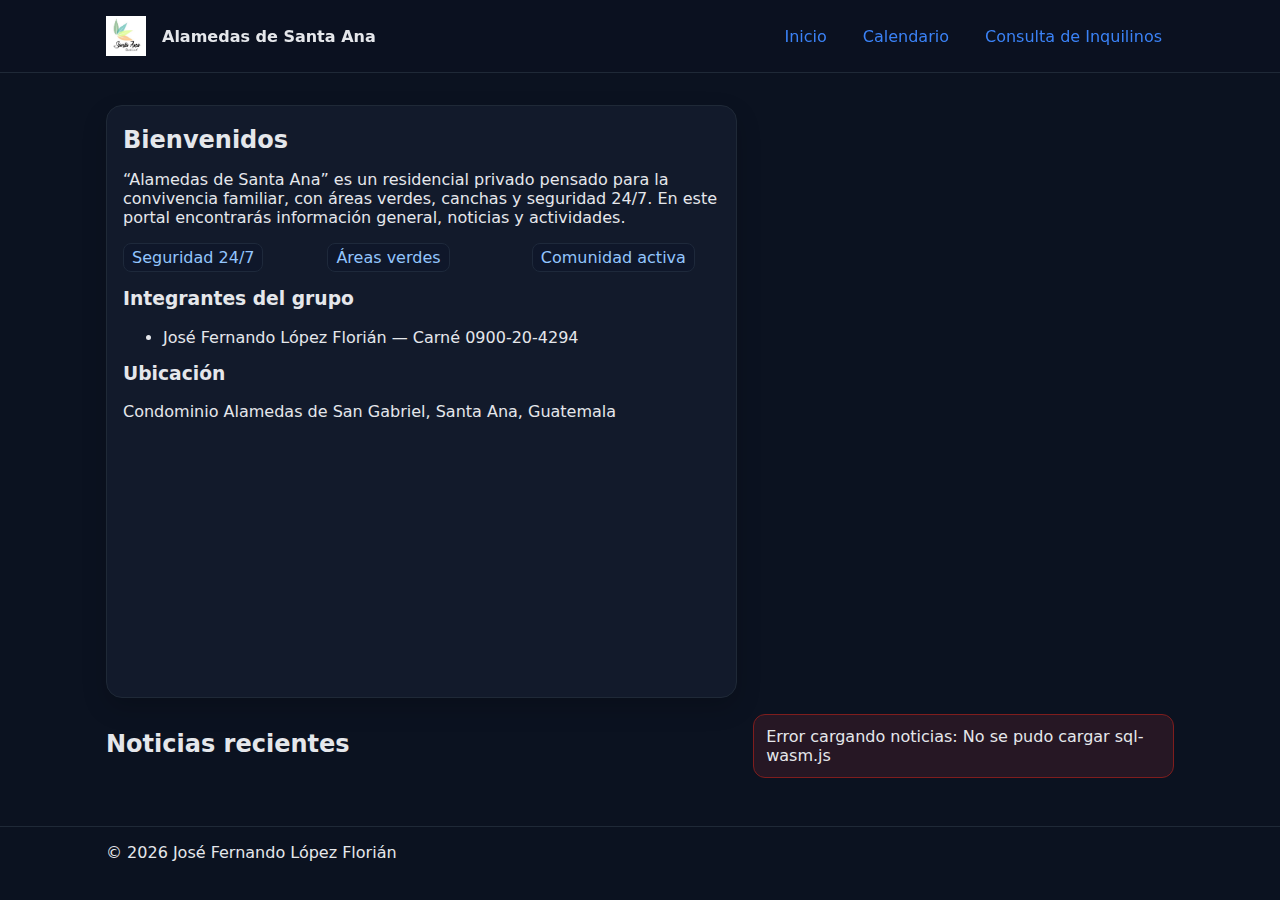
<file: alamedas/index.html>
<!doctype html>
<html lang="es">
<head>
    <meta charset="utf-8">
    <meta name="viewport" content="width=device-width, initial-scale=1">
    <title>Alamedas de Santa Ana — Residencial</title>
    <link rel="stylesheet" href="css/styles.css">
    <style>
        /* Estilo para el logo en el nav */
        .logo-img {
            width: 40px; /* ancho del logo */
            height: 40px; /* altura del logo */
            vertical-align: middle; /* alinea con el texto */
            margin-right: 0.5rem; /* espacio entre logo y texto */
        }
    </style>
</head>
<body>
    <nav class="nav">
        <div class="container">
            <div class="brand">
                <!-- Coloca aquí tu logo dentro de la carpeta img -->
                <img src="img/logoalamedas.jpg" alt="Logo Alamedas" class="logo-img">
                Alamedas de Santa Ana
            </div>
            <ul>
                <li><a href="index.html">Inicio</a></li>
                <li><a href="calendario.html">Calendario</a></li>
                <li><a href="consulta.html">Consulta de Inquilinos</a></li>
            </ul>
        </div>
    </nav>

    <main class="container">
        <section class="hero">
            <div class="card">
                <h2>Bienvenidos</h2>
                <p>“Alamedas de Santa Ana” es un residencial privado pensado para la convivencia familiar, con áreas verdes, canchas y seguridad 24/7. En este portal encontrarás información general, noticias y actividades.</p>
                <div class="grid grid-3" style="margin-top:1rem">
                    <div><span class="badge">Seguridad 24/7</span></div>
                    <div><span class="badge">Áreas verdes</span></div>
                    <div><span class="badge">Comunidad activa</span></div>
                </div>
                <h3 style="margin-top:1rem">Integrantes del grupo</h3>
                <ul>
                    <li>José Fernando López Florián — Carné 0900-20-4294</li>
                </ul>
                <h3 style="margin-top:1rem">Ubicación</h3>
                <p>Condominio Alamedas de San Gabriel, Santa Ana, Guatemala</p>
                <!-- Iframe de Google Maps actualizado -->
                <iframe src="https://www.google.com/maps/embed?pb=!1m18!1m12!1m3!1d61756.684365299116!2d-90.54639920983523!3d14.667698494667013!2m3!1f0!2f0!3f0!3m2!1i1024!2i768!4f13.1!3m3!1m2!1s0x858999d849e1fdbb%3A0x398477f268b59bdc!2sCondominio%20Alamedas%20de%20San%20Gabriel!5e0!3m2!1ses-419!2sgt!4v1756777307327!5m2!1ses-419!2sgt"
                        width="100%"
                        height="240"
                        style="border:0; border-radius:.75rem"
                        allowfullscreen=""
                        loading="lazy"
                        referrerpolicy="no-referrer-when-downgrade">
                </iframe>
            </div>
            <div style="position:relative;padding-top:56.25%">
                <iframe src="https://www.youtube.com/embed/ALJqb1oXiZM"
                        style="position:absolute; inset:0; width:80%; height:90%; border:0; border-radius:.75rem;"
                        title="Video"
                        allowfullscreen
                        loading="lazy">
                </iframe>
            </div>
            <h2 style="margin-top:1rem">Noticias recientes</h2>
            <div id="news"><div class="msg">Cargando...</div></div>
            </div>
        </section>
    </main>

    <footer class="footer">
        <div class="container">
            <div>© <span id="y"></span> José Fernando López Florián</div>
        </div>
    </footer>

    <script>document.getElementById('y').textContent = new Date().getFullYear();</script>
    <script type="module" src="js/news.js"></script>
</body>
</html>
</file>
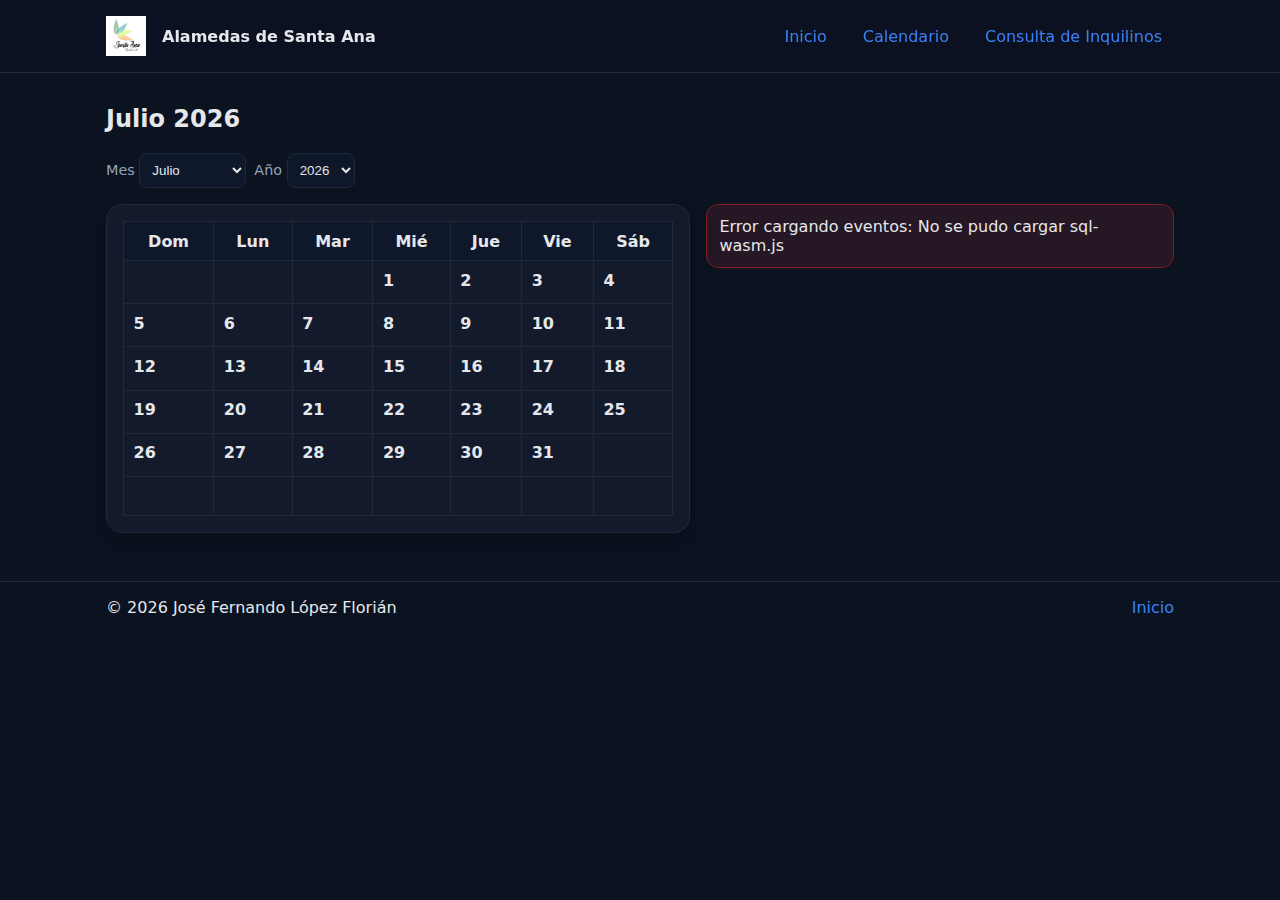
<file: alamedas/calendario.html>
<!doctype html>
<html lang="es">
<head>
    <meta charset="utf-8">
    <meta name="viewport" content="width=device-width, initial-scale=1">
    <title>Calendario de actividades — Alamedas</title>
    <link rel="stylesheet" href="css/styles.css">
    <style>
        /* Estilo para el logo en el nav */
        .logo-img {
            width: 40px;
            height: 40px;
            vertical-align: middle;
            margin-right: 0.5rem;
        }
    </style>
</head>
<body>
    <nav class="nav">
        <div class="container">
            <div class="brand">
                <img src="img/logoalamedas.jpg" alt="Logo Alamedas" class="logo-img">
                Alamedas de Santa Ana
            </div>
            <ul>
                <li><a href="index.html">Inicio</a></li>
                <li><a href="calendario.html">Calendario</a></li>
                <li><a href="consulta.html">Consulta de Inquilinos</a></li>
            </ul>
        </div>
    </nav>

    <main class="container">
        <h2 id="title" style="margin-top:1rem"></h2>
        <div class="controls">
            <label>Mes <select id="month"></select></label>
            <label>Año <select id="year"></select></label>
        </div>
        <div class="grid" style="grid-template-columns:1fr .8fr">
            <div class="card">
                <table class="calendar">
                    <thead>
                        <tr>
                            <th>Dom</th>
                            <th>Lun</th>
                            <th>Mar</th>
                            <th>Mié</th>
                            <th>Jue</th>
                            <th>Vie</th>
                            <th>Sáb</th>
                        </tr>
                    </thead>
                    <tbody></tbody>
                </table>
            </div>
            <div id="event-detail"></div>
        </div>
    </main>

    <footer class="footer">
        <div class="container">
            <div>© <span id="y"></span> José Fernando López Florián</div>
            <div><a href="index.html">Inicio</a></div>
        </div>
    </footer>

    <script>document.getElementById('y').textContent = new Date().getFullYear();</script>
    <script type="module" src="js/calendar.js"></script>
</body>
</html>
</file>
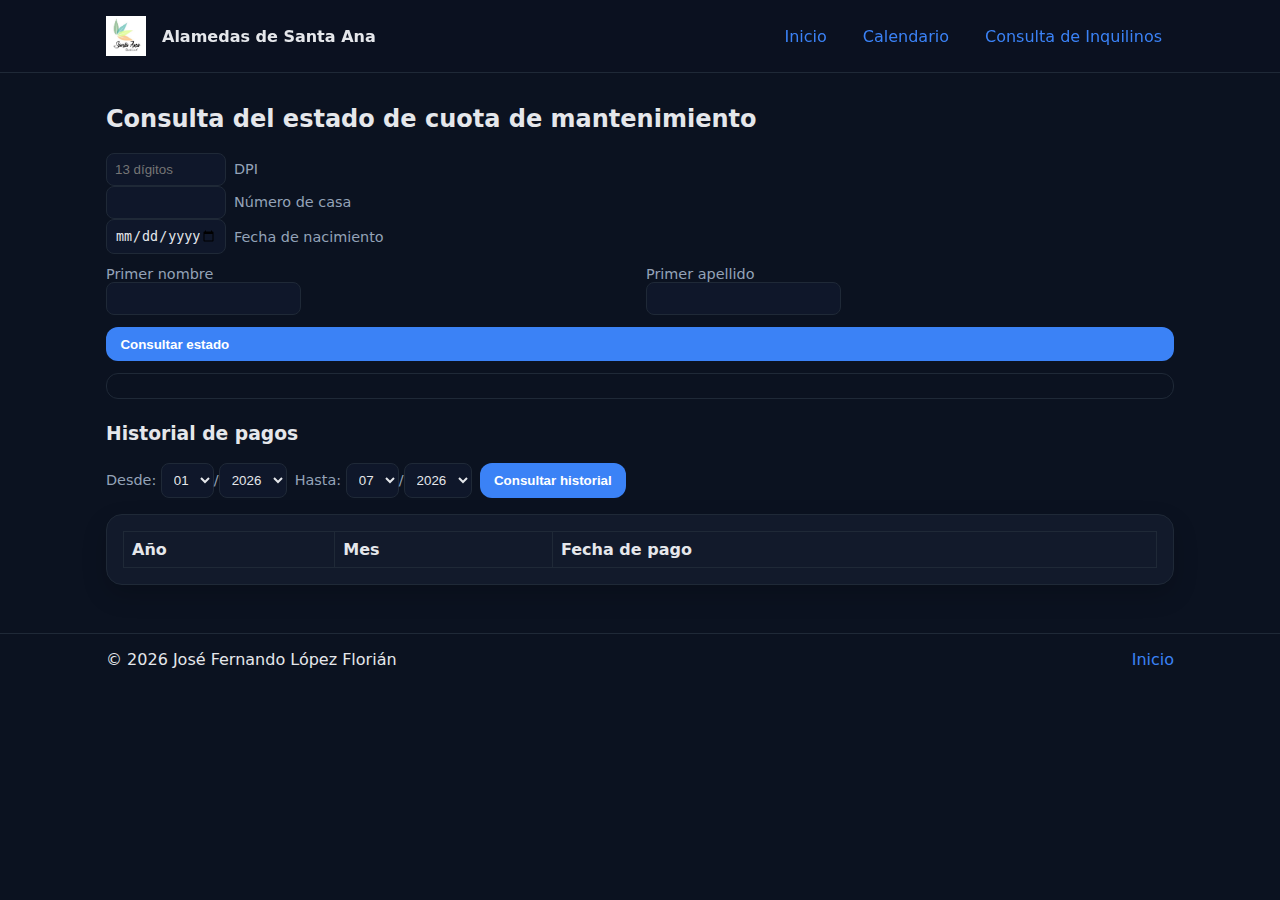
<file: alamedas/consulta.html>
<!doctype html>
<html lang="es">
<head>
    <meta charset="utf-8">
    <meta name="viewport" content="width=device-width, initial-scale=1">
    <title>Consulta de inquilinos — Alamedas</title>
    <link rel="stylesheet" href="css/styles.css">
    <style>
        /* Estilo para mostrar etiquetas al lado derecho sin alargar inputs */
        .label-right {
            display: flex;
            flex-direction: row;
            align-items: center;
            gap: 0.5rem;
        }

            .label-right input {
                width: 120px;
                flex-shrink: 0;
            }

        /* Estilo para el logo en el nav */
        .logo-img {
            width: 40px;
            height: 40px;
            vertical-align: middle;
            margin-right: 0.5rem;
        }
    </style>
</head>
<body>
    <nav class="nav">
        <div class="container">
            <div class="brand">
                <img src="img/logoalamedas.jpg" alt="Logo Alamedas" class="logo-img">
                Alamedas de Santa Ana
            </div>
            <ul>
                <li><a href="index.html">Inicio</a></li>
                <li><a href="calendario.html">Calendario</a></li>
                <li><a href="consulta.html">Consulta de Inquilinos</a></li>
            </ul>
        </div>
    </nav>

    <main class="container">
        <h2 style="margin-top:1rem">Consulta del estado de cuota de mantenimiento</h2>
        <form id="form-consulta" class="form">
            <div class="form-row-3">
                <label class="label-right">
                    <input id="dpi" required inputmode="numeric" minlength="13" maxlength="13" placeholder="13 dígitos">
                    <span>DPI</span>
                </label>
                <label class="label-right">
                    <input id="casa" type="number" min="1" required>
                    <span>Número de casa</span>
                </label>
                <label class="label-right">
                    <input id="fecha" type="date" required>
                    <span>Fecha de nacimiento</span>
                </label>
            </div>
            <div class="form-row">
                <label>Primer nombre<br><input id="nombre" required></label>
                <label>Primer apellido<br><input id="apellido" required></label>
            </div>
            <button class="btn" type="submit">Consultar estado</button>
            <div id="resultado" class="msg"></div>
        </form>

        <h3 style="margin-top:1.5rem">Historial de pagos</h3>
        <div class="controls">
            <label>Desde: <select id="m1"></select>/<select id="y1"></select></label>
            <label>Hasta: <select id="m2"></select>/<select id="y2"></select></label>
            <button id="btn-hist" class="btn" type="button">Consultar historial</button>
        </div>
        <div class="card">
            <table id="hist" class="table">
                <thead><tr><th>Año</th><th>Mes</th><th>Fecha de pago</th></tr></thead>
                <tbody></tbody>
            </table>
        </div>
    </main>

    <footer class="footer">
        <div class="container">
            <div>© <span id="y"></span> José Fernando López Florián</div>
            <div><a href="index.html">Inicio</a></div>
        </div>
    </footer>

    <script>document.getElementById('y').textContent = new Date().getFullYear();</script>
    <script type="module" src="js/consulta.js"></script>
</body>
</html>
</file>
<file: alamedas/css/styles.css>
:root{
  --bg: #0b1220;
  --card: #121a2b;
  --accent: #3b82f6;
  --text: #e5e7eb;
  --muted: #94a3b8;
  --ok: #22c55e;
  --warn: #f59e0b;
  --err: #ef4444;
  --radius: 1rem;
}
*{box-sizing:border-box}
html,body{margin:0;padding:0;background:var(--bg);color:var(--text);font-family:system-ui,-apple-system,Segoe UI,Roboto,Ubuntu,Cantarell,'Noto Sans',sans-serif}
a{color:var(--accent);text-decoration:none}
.container{max-width:1100px;margin:0 auto;padding:1rem}
.nav{
  position:sticky;top:0;background:rgba(11,18,32,.8);backdrop-filter:blur(8px);border-bottom:1px solid #1f2937;z-index:50
}
.nav .container{display:flex;align-items:center;gap:1rem}
.brand{display:flex;align-items:center;gap:.5rem;font-weight:700}
.brand .logo{width:28px;height:28px;border-radius:8px;background:linear-gradient(135deg,#1e293b,#334155)}
.nav ul{display:flex;gap:.75rem;list-style:none;margin:0 0 0 auto;padding:0}
.nav a{padding:.5rem .75rem;border-radius:.75rem}
.nav a:hover{background:#111827}
.hero{
  display:grid;grid-template-columns:1.2fr .8fr;gap:1rem;align-items:stretch;margin-top:1rem
}
.card{background:var(--card);border:1px solid #1f2937;border-radius:var(--radius);padding:1rem;box-shadow:0 10px 25px rgba(0,0,0,.18)}
.card h2{margin:.25rem 0 1rem 0}
.grid{display:grid;gap:1rem}
.grid-3{grid-template-columns:repeat(3,1fr)}
.news-item{padding:.75rem;border:1px dashed #334155;border-radius:.75rem}
.news-date{font-size:.85rem;color:var(--muted)}
.footer{border-top:1px solid #1f2937;margin-top:2rem}
.footer .container{display:flex;justify-content:space-between;gap:1rem;flex-wrap:wrap}
.badge{display:inline-flex;align-items:center;gap:.5rem;padding:.25rem .5rem;border-radius:.5rem;background:#0f172a;color:#93c5fd;border:1px solid #1e293b}
.btn{display:inline-flex;gap:.5rem;align-items:center;background:var(--accent);color:white;border:none;padding:.6rem .9rem;border-radius:.75rem;font-weight:600;cursor:pointer}
.btn:disabled{opacity:.6;cursor:not-allowed}
table.calendar{width:100%;border-collapse:collapse}
table.calendar th, table.calendar td{border:1px solid #1f2937;padding:.6rem;vertical-align:top}
table.calendar th{background:#0f172a}
.event{display:block;margin:.25rem 0;padding:.25rem .4rem;border-radius:.4rem;background:#0b3a8a;color:#e0f2fe;cursor:pointer}
.controls{display:flex;gap:.5rem;flex-wrap:wrap;margin-bottom:1rem}
input,select{background:#0f172a;color:var(--text);border:1px solid #1f2937;border-radius:.5rem;padding:.5rem}
label{font-size:.9rem;color:var(--muted)}
.form-row{display:grid;grid-template-columns:1fr 1fr;gap:.75rem}
.form-row-3{grid-template-columns:1fr 1fr 1fr}
.form{display:grid;gap:.75rem}
.msg{padding:.75rem;border-radius:.75rem;border:1px solid #1f2937}
.msg.ok{background:rgba(34,197,94,.12);border-color:#14532d}
.msg.warn{background:rgba(245,158,11,.12);border-color:#78350f}
.msg.err{background:rgba(239,68,68,.12);border-color:#7f1d1d}
.table{width:100%;border-collapse:collapse}
.table th,.table td{border:1px solid #1f2937;padding:.5rem;text-align:left}
@media (max-width: 900px){
  .hero{grid-template-columns:1fr}
  .form-row,.form-row-3{grid-template-columns:1fr}
}
</file>
